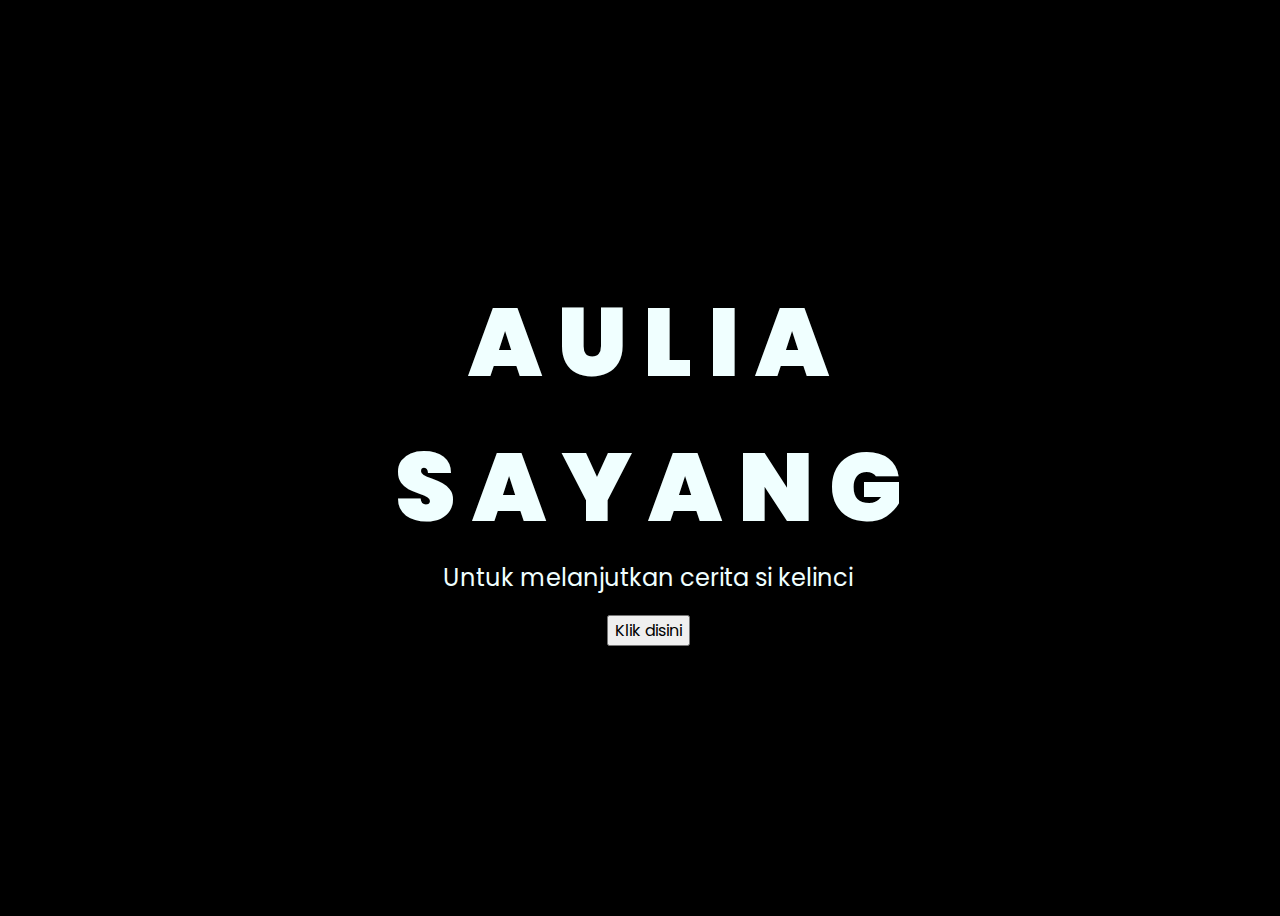
<file: index.html>
<!DOCTYPE html>
<html lang="en">
<head>
    <meta charset="UTF-8">
    <meta http-equiv="X-UA-Compatible" content="IE=edge">
    <meta name="viewport" content="width=device-width, initial-scale=1.0">
    <link rel="stylesheet" href="css/style.css">
    <link rel="icon" href="img/flowers.png" type="image/x-icon">
    <title>Untuk Kesayangan Jova</title>
</head>
<body>
    <div class="greetings">
        <span>A</span>
        <span>U</span>
        <span>L</span>
        <span>I</span>
        <span>A</span>
    </div>
    <div class="greetings">
        <span>S</span>
        <span>A</span>
        <span>Y</span>
        <span>A</span>
        <span>N</span>
        <span>G</span>
    </div>
    <div class="description">
        <span>Untuk melanjutkan cerita si kelinci</span>
    </div>
    <div class="button">
        <button>
            <a href="flower.html">Klik disini</a>
        </button>
        
    </div>
</body>
</html>
</file>
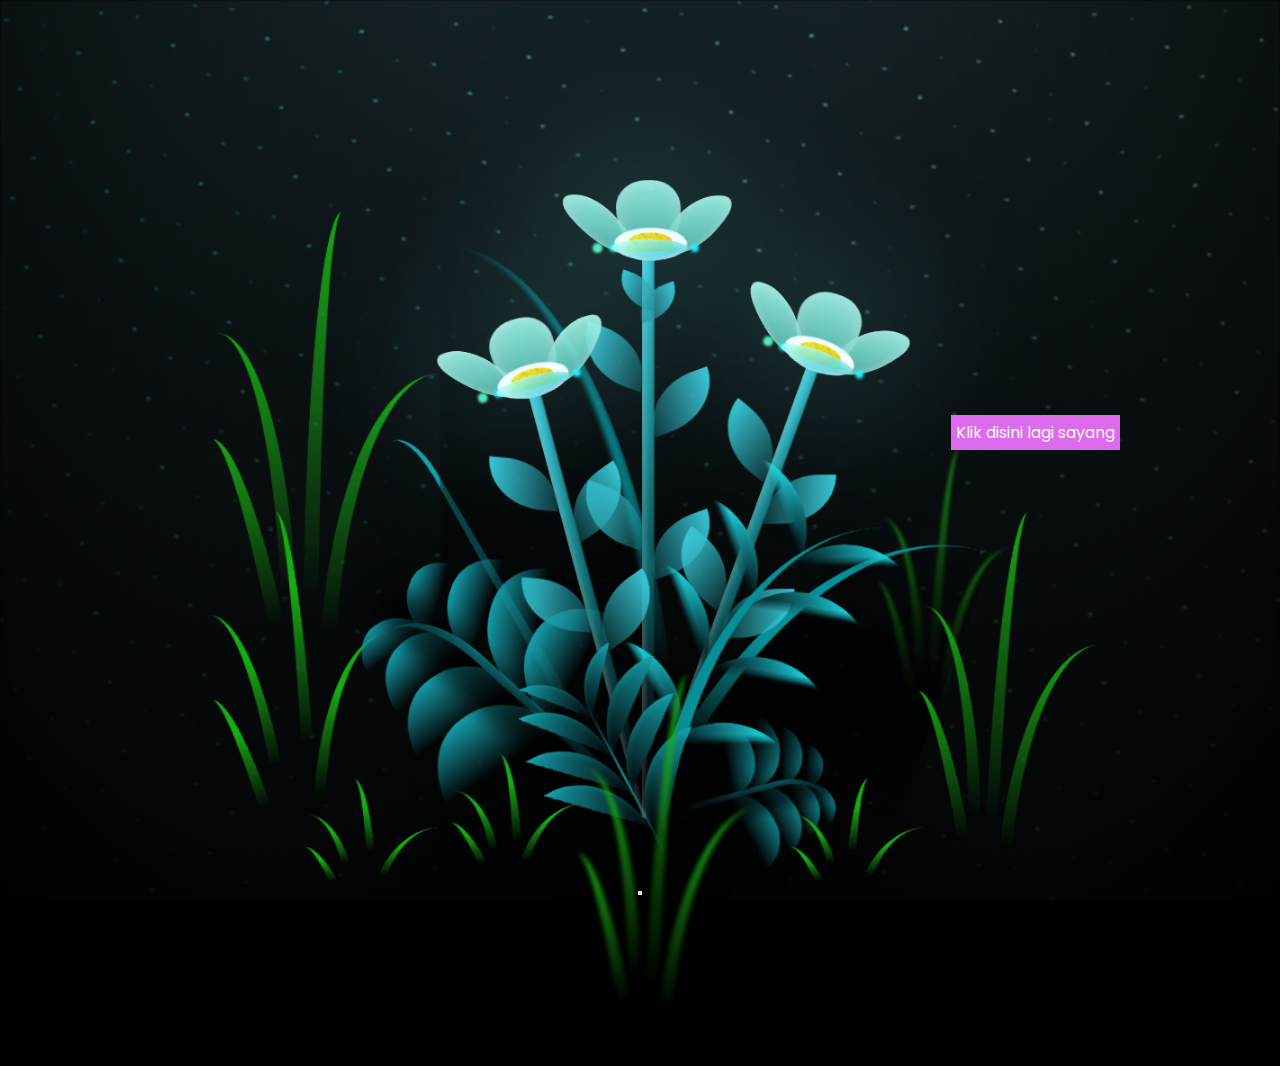
<file: flower.html>
<!DOCTYPE html>
<html lang="en">
<head>
    <meta charset="UTF-8">
    <meta http-equiv="X-UA-Compatible" content="IE=edge">
    <meta name="viewport" content="width=device-width, initial-scale=1.0">
    <link rel="stylesheet" href="css/main.css">
    <link rel="icon" href="img/flowers.png" type="image/x-icon">
    <title>Untuk Kesayangan Jova</title>
</head>
<body class="container">
  <!-- Pembuat code: https://codepen.io/mdusmanansari/pen/BamepLe -->
    <div class="button">
      <button>
          <a href="auliasayang.html">Klik disini lagi sayang</a>
      </button>
    </div>
    <div class="night"></div>
    <div class="flowers">
      <div class="flower flower--1">
        <div class="flower__leafs flower__leafs--1">
          <div class="flower__leaf flower__leaf--1"></div>
          <div class="flower__leaf flower__leaf--2"></div>
          <div class="flower__leaf flower__leaf--3"></div>
          <div class="flower__leaf flower__leaf--4"></div>
          <div class="flower__white-circle"></div>
  
          <div class="flower__light flower__light--1"></div>
          <div class="flower__light flower__light--2"></div>
          <div class="flower__light flower__light--3"></div>
          <div class="flower__light flower__light--4"></div>
          <div class="flower__light flower__light--5"></div>
          <div class="flower__light flower__light--6"></div>
          <div class="flower__light flower__light--7"></div>
          <div class="flower__light flower__light--8"></div>
  
        </div>
        <div class="flower__line">
          <div class="flower__line__leaf flower__line__leaf--1"></div>
          <div class="flower__line__leaf flower__line__leaf--2"></div>
          <div class="flower__line__leaf flower__line__leaf--3"></div>
          <div class="flower__line__leaf flower__line__leaf--4"></div>
          <div class="flower__line__leaf flower__line__leaf--5"></div>
          <div class="flower__line__leaf flower__line__leaf--6"></div>
        </div>
      </div>
  
      <div class="flower flower--2">
        <div class="flower__leafs flower__leafs--2">
          <div class="flower__leaf flower__leaf--1"></div>
          <div class="flower__leaf flower__leaf--2"></div>
          <div class="flower__leaf flower__leaf--3"></div>
          <div class="flower__leaf flower__leaf--4"></div>
          <div class="flower__white-circle"></div>
  
          <div class="flower__light flower__light--1"></div>
          <div class="flower__light flower__light--2"></div>
          <div class="flower__light flower__light--3"></div>
          <div class="flower__light flower__light--4"></div>
          <div class="flower__light flower__light--5"></div>
          <div class="flower__light flower__light--6"></div>
          <div class="flower__light flower__light--7"></div>
          <div class="flower__light flower__light--8"></div>
  
        </div>
        <div class="flower__line">
          <div class="flower__line__leaf flower__line__leaf--1"></div>
          <div class="flower__line__leaf flower__line__leaf--2"></div>
          <div class="flower__line__leaf flower__line__leaf--3"></div>
          <div class="flower__line__leaf flower__line__leaf--4"></div>
        </div>
      </div>
  
      <div class="flower flower--3">
        <div class="flower__leafs flower__leafs--3">
          <div class="flower__leaf flower__leaf--1"></div>
          <div class="flower__leaf flower__leaf--2"></div>
          <div class="flower__leaf flower__leaf--3"></div>
          <div class="flower__leaf flower__leaf--4"></div>
          <div class="flower__white-circle"></div>
  
          <div class="flower__light flower__light--1"></div>
          <div class="flower__light flower__light--2"></div>
          <div class="flower__light flower__light--3"></div>
          <div class="flower__light flower__light--4"></div>
          <div class="flower__light flower__light--5"></div>
          <div class="flower__light flower__light--6"></div>
          <div class="flower__light flower__light--7"></div>
          <div class="flower__light flower__light--8"></div>
  
        </div>
        <div class="flower__line">
          <div class="flower__line__leaf flower__line__leaf--1"></div>
          <div class="flower__line__leaf flower__line__leaf--2"></div>
          <div class="flower__line__leaf flower__line__leaf--3"></div>
          <div class="flower__line__leaf flower__line__leaf--4"></div>
        </div>
      </div>
  
      <div class="grow-ans" style="--d:1.2s">
        <div class="flower__g-long">
          <div class="flower__g-long__top"></div>
          <div class="flower__g-long__bottom"></div>
        </div>
      </div>
  
      <div class="growing-grass">
        <div class="flower__grass flower__grass--1">
          <div class="flower__grass--top"></div>
          <div class="flower__grass--bottom"></div>
          <div class="flower__grass__leaf flower__grass__leaf--1"></div>
          <div class="flower__grass__leaf flower__grass__leaf--2"></div>
          <div class="flower__grass__leaf flower__grass__leaf--3"></div>
          <div class="flower__grass__leaf flower__grass__leaf--4"></div>
          <div class="flower__grass__leaf flower__grass__leaf--5"></div>
          <div class="flower__grass__leaf flower__grass__leaf--6"></div>
          <div class="flower__grass__leaf flower__grass__leaf--7"></div>
          <div class="flower__grass__leaf flower__grass__leaf--8"></div>
          <div class="flower__grass__overlay"></div>
        </div>
      </div>
  
      <div class="growing-grass">
        <div class="flower__grass flower__grass--2">
          <div class="flower__grass--top"></div>
          <div class="flower__grass--bottom"></div>
          <div class="flower__grass__leaf flower__grass__leaf--1"></div>
          <div class="flower__grass__leaf flower__grass__leaf--2"></div>
          <div class="flower__grass__leaf flower__grass__leaf--3"></div>
          <div class="flower__grass__leaf flower__grass__leaf--4"></div>
          <div class="flower__grass__leaf flower__grass__leaf--5"></div>
          <div class="flower__grass__leaf flower__grass__leaf--6"></div>
          <div class="flower__grass__leaf flower__grass__leaf--7"></div>
          <div class="flower__grass__leaf flower__grass__leaf--8"></div>
          <div class="flower__grass__overlay"></div>
        </div>
      </div>
  
      <div class="grow-ans" style="--d:2.4s">
        <div class="flower__g-right flower__g-right--1">
          <div class="leaf"></div>
        </div>
      </div>
  
      <div class="grow-ans" style="--d:2.8s">
        <div class="flower__g-right flower__g-right--2">
          <div class="leaf"></div>
        </div>
      </div>
  
      <div class="grow-ans" style="--d:2.8s">
        <div class="flower__g-front">
          <div class="flower__g-front__leaf-wrapper flower__g-front__leaf-wrapper--1">
            <div class="flower__g-front__leaf"></div>
          </div>
          <div class="flower__g-front__leaf-wrapper flower__g-front__leaf-wrapper--2">
            <div class="flower__g-front__leaf"></div>
          </div>
          <div class="flower__g-front__leaf-wrapper flower__g-front__leaf-wrapper--3">
            <div class="flower__g-front__leaf"></div>
          </div>
          <div class="flower__g-front__leaf-wrapper flower__g-front__leaf-wrapper--4">
            <div class="flower__g-front__leaf"></div>
          </div>
          <div class="flower__g-front__leaf-wrapper flower__g-front__leaf-wrapper--5">
            <div class="flower__g-front__leaf"></div>
          </div>
          <div class="flower__g-front__leaf-wrapper flower__g-front__leaf-wrapper--6">
            <div class="flower__g-front__leaf"></div>
          </div>
          <div class="flower__g-front__leaf-wrapper flower__g-front__leaf-wrapper--7">
            <div class="flower__g-front__leaf"></div>
          </div>
          <div class="flower__g-front__leaf-wrapper flower__g-front__leaf-wrapper--8">
            <div class="flower__g-front__leaf"></div>
          </div>
          <div class="flower__g-front__line"></div>
        </div>
      </div>
  
      <div class="grow-ans" style="--d:3.2s">
        <div class="flower__g-fr">
          <div class="leaf"></div>
          <div class="flower__g-fr__leaf flower__g-fr__leaf--1"></div>
          <div class="flower__g-fr__leaf flower__g-fr__leaf--2"></div>
          <div class="flower__g-fr__leaf flower__g-fr__leaf--3"></div>
          <div class="flower__g-fr__leaf flower__g-fr__leaf--4"></div>
          <div class="flower__g-fr__leaf flower__g-fr__leaf--5"></div>
          <div class="flower__g-fr__leaf flower__g-fr__leaf--6"></div>
          <div class="flower__g-fr__leaf flower__g-fr__leaf--7"></div>
          <div class="flower__g-fr__leaf flower__g-fr__leaf--8"></div>
        </div>
      </div>
  
      <div class="long-g long-g--0">
        <div class="grow-ans" style="--d:3s">
          <div class="leaf leaf--0"></div>
        </div>
        <div class="grow-ans" style="--d:2.2s">
          <div class="leaf leaf--1"></div>
        </div>
        <div class="grow-ans" style="--d:3.4s">
          <div class="leaf leaf--2"></div>
        </div>
        <div class="grow-ans" style="--d:3.6s">
          <div class="leaf leaf--3"></div>
        </div>
      </div>
  
      <div class="long-g long-g--1">
        <div class="grow-ans" style="--d:3.6s">
          <div class="leaf leaf--0"></div>
        </div>
        <div class="grow-ans" style="--d:3.8s">
          <div class="leaf leaf--1"></div>
        </div>
        <div class="grow-ans" style="--d:4s">
          <div class="leaf leaf--2"></div>
        </div>
        <div class="grow-ans" style="--d:4.2s">
          <div class="leaf leaf--3"></div>
        </div>
      </div>
  
      <div class="long-g long-g--2">
        <div class="grow-ans" style="--d:4s">
          <div class="leaf leaf--0"></div>
        </div>
        <div class="grow-ans" style="--d:4.2s">
          <div class="leaf leaf--1"></div>
        </div>
        <div class="grow-ans" style="--d:4.4s">
          <div class="leaf leaf--2"></div>
        </div>
        <div class="grow-ans" style="--d:4.6s">
          <div class="leaf leaf--3"></div>
        </div>
      </div>
  
      <div class="long-g long-g--3">
        <div class="grow-ans" style="--d:4s">
          <div class="leaf leaf--0"></div>
        </div>
        <div class="grow-ans" style="--d:4.2s">
          <div class="leaf leaf--1"></div>
        </div>
        <div class="grow-ans" style="--d:3s">
          <div class="leaf leaf--2"></div>
        </div>
        <div class="grow-ans" style="--d:3.6s">
          <div class="leaf leaf--3"></div>
        </div>
      </div>
  
      <div class="long-g long-g--4">
        <div class="grow-ans" style="--d:4s">
          <div class="leaf leaf--0"></div>
        </div>
        <div class="grow-ans" style="--d:4.2s">
          <div class="leaf leaf--1"></div>
        </div>
        <div class="grow-ans" style="--d:3s">
          <div class="leaf leaf--2"></div>
        </div>
        <div class="grow-ans" style="--d:3.6s">
          <div class="leaf leaf--3"></div>
        </div>
      </div>
  
      <div class="long-g long-g--5">
        <div class="grow-ans" style="--d:4s">
          <div class="leaf leaf--0"></div>
        </div>
        <div class="grow-ans" style="--d:4.2s">
          <div class="leaf leaf--1"></div>
        </div>
        <div class="grow-ans" style="--d:3s">
          <div class="leaf leaf--2"></div>
        </div>
        <div class="grow-ans" style="--d:3.6s">
          <div class="leaf leaf--3"></div>
        </div>
      </div>
  
      <div class="long-g long-g--6">
        <div class="grow-ans" style="--d:4.2s">
          <div class="leaf leaf--0"></div>
        </div>
        <div class="grow-ans" style="--d:4.4s">
          <div class="leaf leaf--1"></div>
        </div>
        <div class="grow-ans" style="--d:4.6s">
          <div class="leaf leaf--2"></div>
        </div>
        <div class="grow-ans" style="--d:4.8s">
          <div class="leaf leaf--3"></div>
        </div>
      </div>
  
      <div class="long-g long-g--7">
        <div class="grow-ans" style="--d:3s">
          <div class="leaf leaf--0"></div>
        </div>
        <div class="grow-ans" style="--d:3.2s">
          <div class="leaf leaf--1"></div>
        </div>
        <div class="grow-ans" style="--d:3.5s">
          <div class="leaf leaf--2"></div>
        </div>
        <div class="grow-ans" style="--d:3.6s">
          <div class="leaf leaf--3"></div>
        </div>
      </div>
    </div>
    <script src="main.js"></script>
  </body>
</html>
</file>
<file: css/style.css>
@import url('https://fonts.googleapis.com/css2?family=Poppins:ital,wght@0,500;1,900&display=swap');
*{
    font-family: 'Poppins',cursive;
}
body{
    color: azure;
    width: 100%;
    height: 100vh;
    display: flex;
    flex-direction: column;
    align-items: center;
    justify-content: center;
    background-color: black;
}
.greetings{
    font-size: 6rem;
    font-weight: 900;
}
.greetings > span{
    animation: glow 2.5s ease-in-out infinite;
}
@keyframes glow{
    0%, 100%{
        color: #fff;
        text-shadow: 0 0 12px #F669C2, 0 0 50px #F669C2, 0 0 100px #F669C2;
    }
    10%, 90%{
        color: #111;
        text-shadow: none;
    }
}
.greetings > span:nth-child(2){
    animation-delay: .2s ;
}
.greetings > span:nth-child(3){
    animation-delay: .4s ;
}
.greetings > span:nth-child(4){
    animation-delay: .6s;
}
.greetings > span:nth-child(5){
    animation-delay: .8s;
}

.description{
    font-size: 1.5rem;
    margin-bottom: 20px;
}

.button a{
    text-decoration: none;
    font-size: 1rem;
    color: #000000;
}

@media screen and (max-width:574px){
    .greetings{
        display: block;
        font-size: 3rem;
        font-weight: 500;
        text-align: center;
    }
    .description{
        font-size: 1rem;
    }
    
    .button a{
        font-size: .5rem;
    }
}
</file>
<file: css/main.css>
@import url('https://fonts.googleapis.com/css2?family=Poppins:ital,wght@0,500;1,900&display=swap');
*{
    font-family: 'Poppins',cursive;
}
*,
*::after,
*::before {
  padding: 0%;
  margin: 0%;
  box-sizing: border-box;
}

:root {
  --dark-color: #000;
}

body {
  display: flex;
  align-items: flex-end;
  justify-content: center;
  min-height: 100vh;
  background-color: var(--dark-color);
  overflow: hidden;
  perspective: 1000px;
}

.button a{
  position: fixed;
  background: none;
  bottom: 450px;
  right: 160px;
  background-color: #dd6cec;
  padding: 5px 5px;
  border: none;
  text-decoration: none;
  font-size: 1rem;
  color: #ffffff;
  z-index:1;
}

@media screen and (max-width:574px){
  .button a{
      font-size: .5rem;
  }
}

.night {
  position: fixed;
  left: 50%;
  top: 0;
  transform: translateX(-50%);
  width: 100%;
  height: 100%;
  z-index:-1;
  filter: blur(0.1vmin);
  background-image: radial-gradient(ellipse at top, transparent 20%, var(--dark-color)), radial-gradient(ellipse at bottom, var(--dark-color), rgba(145, 233, 255, 0.2)), repeating-linear-gradient(220deg, rgb(0, 0, 0) 0px, rgb(0, 0, 0) 19px, transparent 19px, transparent 22px), repeating-linear-gradient(189deg, rgb(0, 0, 0) 0px, rgb(0, 0, 0) 19px, transparent 19px, transparent 22px), repeating-linear-gradient(148deg, rgb(0, 0, 0) 0px, rgb(0, 0, 0) 19px, transparent 19px, transparent 22px), linear-gradient(90deg, rgb(0, 255, 250), rgb(240, 240, 240));
}

.flowers {
  position: relative;
  transform: scale(0.9);
}

.flower {
  position: absolute;
  bottom: 10vmin;
  transform-origin: bottom center;
  z-index: 10;
  --fl-speed: 0.8s;
}
.flower--1 {
  -webkit-animation: moving-flower-1 4s linear infinite;
          animation: moving-flower-1 4s linear infinite;
}
.flower--1 .flower__line {
  height: 70vmin;
  -webkit-animation-delay: 0.3s;
          animation-delay: 0.3s;
}
.flower--1 .flower__line__leaf--1 {
  -webkit-animation: blooming-leaf-right var(--fl-speed) 1.6s backwards;
          animation: blooming-leaf-right var(--fl-speed) 1.6s backwards;
}
.flower--1 .flower__line__leaf--2 {
  -webkit-animation: blooming-leaf-right var(--fl-speed) 1.4s backwards;
          animation: blooming-leaf-right var(--fl-speed) 1.4s backwards;
}
.flower--1 .flower__line__leaf--3 {
  -webkit-animation: blooming-leaf-left var(--fl-speed) 1.2s backwards;
          animation: blooming-leaf-left var(--fl-speed) 1.2s backwards;
}
.flower--1 .flower__line__leaf--4 {
  -webkit-animation: blooming-leaf-left var(--fl-speed) 1s backwards;
          animation: blooming-leaf-left var(--fl-speed) 1s backwards;
}
.flower--1 .flower__line__leaf--5 {
  -webkit-animation: blooming-leaf-right var(--fl-speed) 1.8s backwards;
          animation: blooming-leaf-right var(--fl-speed) 1.8s backwards;
}
.flower--1 .flower__line__leaf--6 {
  -webkit-animation: blooming-leaf-left var(--fl-speed) 2s backwards;
          animation: blooming-leaf-left var(--fl-speed) 2s backwards;
}
.flower--2 {
  left: 50%;
  transform: rotate(20deg);
  -webkit-animation: moving-flower-2 4s linear infinite;
          animation: moving-flower-2 4s linear infinite;
}
.flower--2 .flower__line {
  height: 60vmin;
  -webkit-animation-delay: 0.6s;
          animation-delay: 0.6s;
}
.flower--2 .flower__line__leaf--1 {
  -webkit-animation: blooming-leaf-right var(--fl-speed) 1.9s backwards;
          animation: blooming-leaf-right var(--fl-speed) 1.9s backwards;
}
.flower--2 .flower__line__leaf--2 {
  -webkit-animation: blooming-leaf-right var(--fl-speed) 1.7s backwards;
          animation: blooming-leaf-right var(--fl-speed) 1.7s backwards;
}
.flower--2 .flower__line__leaf--3 {
  -webkit-animation: blooming-leaf-left var(--fl-speed) 1.5s backwards;
          animation: blooming-leaf-left var(--fl-speed) 1.5s backwards;
}
.flower--2 .flower__line__leaf--4 {
  -webkit-animation: blooming-leaf-left var(--fl-speed) 1.3s backwards;
          animation: blooming-leaf-left var(--fl-speed) 1.3s backwards;
}
.flower--3 {
  left: 50%;
  transform: rotate(-15deg);
  -webkit-animation: moving-flower-3 4s linear infinite;
          animation: moving-flower-3 4s linear infinite;
}
.flower--3 .flower__line {
  -webkit-animation-delay: 0.9s;
          animation-delay: 0.9s;
}
.flower--3 .flower__line__leaf--1 {
  -webkit-animation: blooming-leaf-right var(--fl-speed) 2.5s backwards;
          animation: blooming-leaf-right var(--fl-speed) 2.5s backwards;
}
.flower--3 .flower__line__leaf--2 {
  -webkit-animation: blooming-leaf-right var(--fl-speed) 2.3s backwards;
          animation: blooming-leaf-right var(--fl-speed) 2.3s backwards;
}
.flower--3 .flower__line__leaf--3 {
  -webkit-animation: blooming-leaf-left var(--fl-speed) 2.1s backwards;
          animation: blooming-leaf-left var(--fl-speed) 2.1s backwards;
}
.flower--3 .flower__line__leaf--4 {
  -webkit-animation: blooming-leaf-left var(--fl-speed) 1.9s backwards;
          animation: blooming-leaf-left var(--fl-speed) 1.9s backwards;
}
.flower__leafs {
  position: relative;
  -webkit-animation: blooming-flower 2s backwards;
          animation: blooming-flower 2s backwards;
}
.flower__leafs--1 {
  -webkit-animation-delay: 1.1s;
          animation-delay: 1.1s;
}
.flower__leafs--2 {
  -webkit-animation-delay: 1.4s;
          animation-delay: 1.4s;
}
.flower__leafs--3 {
  -webkit-animation-delay: 1.7s;
          animation-delay: 1.7s;
}
.flower__leafs::after {
  content: "";
  position: absolute;
  left: 0;
  top: 0;
  transform: translate(-50%, -100%);
  width: 8vmin;
  height: 8vmin;
  background-color: #6bf0ff;
  filter: blur(10vmin);
}
.flower__leaf {
  position: absolute;
  bottom: 0;
  left: 50%;
  width: 8vmin;
  height: 11vmin;
  border-radius: 51% 49% 47% 53%/44% 45% 55% 69%;
  background-color: #a7ffee;
  background-image: linear-gradient(to top, #54b8aa, #a7ffee);
  transform-origin: bottom center;
  opacity: 0.9;
  box-shadow: inset 0 0 2vmin rgba(255, 255, 255, 0.5);
}
.flower__leaf--1 {
  transform: translate(-10%, 1%) rotateY(40deg) rotateX(-50deg);
}
.flower__leaf--2 {
  transform: translate(-50%, -4%) rotateX(40deg);
}
.flower__leaf--3 {
  transform: translate(-90%, 0%) rotateY(45deg) rotateX(50deg);
}
.flower__leaf--4 {
  width: 8vmin;
  height: 8vmin;
  transform-origin: bottom left;
  border-radius: 4vmin 10vmin 4vmin 4vmin;
  transform: translate(0%, 18%) rotateX(70deg) rotate(-43deg);
  background-image: linear-gradient(to top, #39c6d6, #a7ffee);
  z-index: 1;
  opacity: 0.8;
}
.flower__white-circle {
  position: absolute;
  left: -3.5vmin;
  top: -3vmin;
  width: 9vmin;
  height: 4vmin;
  border-radius: 50%;
  background-color: #fff;
}
.flower__white-circle::after {
  content: "";
  position: absolute;
  left: 50%;
  top: 45%;
  transform: translate(-50%, -50%);
  width: 60%;
  height: 60%;
  border-radius: inherit;
  background-image: repeating-linear-gradient(135deg, rgba(0, 0, 0, 0.03) 0px, rgba(0, 0, 0, 0.03) 1px, transparent 1px, transparent 12px), repeating-linear-gradient(45deg, rgba(0, 0, 0, 0.03) 0px, rgba(0, 0, 0, 0.03) 1px, transparent 1px, transparent 12px), repeating-linear-gradient(67.5deg, rgba(0, 0, 0, 0.03) 0px, rgba(0, 0, 0, 0.03) 1px, transparent 1px, transparent 12px), repeating-linear-gradient(135deg, rgba(0, 0, 0, 0.03) 0px, rgba(0, 0, 0, 0.03) 1px, transparent 1px, transparent 12px), repeating-linear-gradient(45deg, rgba(0, 0, 0, 0.03) 0px, rgba(0, 0, 0, 0.03) 1px, transparent 1px, transparent 12px), repeating-linear-gradient(112.5deg, rgba(0, 0, 0, 0.03) 0px, rgba(0, 0, 0, 0.03) 1px, transparent 1px, transparent 12px), repeating-linear-gradient(112.5deg, rgba(0, 0, 0, 0.03) 0px, rgba(0, 0, 0, 0.03) 1px, transparent 1px, transparent 12px), repeating-linear-gradient(45deg, rgba(0, 0, 0, 0.03) 0px, rgba(0, 0, 0, 0.03) 1px, transparent 1px, transparent 12px), repeating-linear-gradient(22.5deg, rgba(0, 0, 0, 0.03) 0px, rgba(0, 0, 0, 0.03) 1px, transparent 1px, transparent 12px), repeating-linear-gradient(45deg, rgba(0, 0, 0, 0.03) 0px, rgba(0, 0, 0, 0.03) 1px, transparent 1px, transparent 12px), repeating-linear-gradient(22.5deg, rgba(0, 0, 0, 0.03) 0px, rgba(0, 0, 0, 0.03) 1px, transparent 1px, transparent 12px), repeating-linear-gradient(135deg, rgba(0, 0, 0, 0.03) 0px, rgba(0, 0, 0, 0.03) 1px, transparent 1px, transparent 12px), repeating-linear-gradient(157.5deg, rgba(0, 0, 0, 0.03) 0px, rgba(0, 0, 0, 0.03) 1px, transparent 1px, transparent 12px), repeating-linear-gradient(67.5deg, rgba(0, 0, 0, 0.03) 0px, rgba(0, 0, 0, 0.03) 1px, transparent 1px, transparent 12px), repeating-linear-gradient(67.5deg, rgba(0, 0, 0, 0.03) 0px, rgba(0, 0, 0, 0.03) 1px, transparent 1px, transparent 12px), linear-gradient(90deg, rgb(255, 235, 18), rgb(255, 206, 0));
}
.flower__line {
  height: 55vmin;
  width: 1.5vmin;
  background-image: linear-gradient(to left, rgba(0, 0, 0, 0.2), transparent, rgba(255, 255, 255, 0.2)), linear-gradient(to top, transparent 10%, #14757a, #39c6d6);
  box-shadow: inset 0 0 2px rgba(0, 0, 0, 0.5);
  -webkit-animation: grow-flower-tree 4s backwards;
          animation: grow-flower-tree 4s backwards;
}
.flower__line__leaf {
  --w: 7vmin;
  --h: calc(var(--w) + 2vmin);
  position: absolute;
  top: 20%;
  left: 90%;
  width: var(--w);
  height: var(--h);
  border-top-right-radius: var(--h);
  border-bottom-left-radius: var(--h);
  background-image: linear-gradient(to top, rgba(20, 117, 122, 0.4), #39c6d6);
}
.flower__line__leaf--1 {
  transform: rotate(70deg) rotateY(30deg);
}
.flower__line__leaf--2 {
  top: 45%;
  transform: rotate(70deg) rotateY(30deg);
}
.flower__line__leaf--3, .flower__line__leaf--4, .flower__line__leaf--6 {
  border-top-right-radius: 0;
  border-bottom-left-radius: 0;
  border-top-left-radius: var(--h);
  border-bottom-right-radius: var(--h);
  left: -460%;
  top: 12%;
  transform: rotate(-70deg) rotateY(30deg);
}
.flower__line__leaf--4 {
  top: 40%;
}
.flower__line__leaf--5 {
  top: 0;
  transform-origin: left;
  transform: rotate(70deg) rotateY(30deg) scale(0.6);
}
.flower__line__leaf--6 {
  top: -2%;
  left: -450%;
  transform-origin: right;
  transform: rotate(-70deg) rotateY(30deg) scale(0.6);
}
.flower__light {
  position: absolute;
  bottom: 0vmin;
  width: 1vmin;
  height: 1vmin;
  background-color: rgb(255, 251, 0);
  border-radius: 50%;
  filter: blur(0.2vmin);
  -webkit-animation: light-ans 4s linear infinite backwards;
          animation: light-ans 4s linear infinite backwards;
}
.flower__light:nth-child(odd) {
  background-color: #23f0ff;
}
.flower__light--1 {
  left: -2vmin;
  -webkit-animation-delay: 1s;
          animation-delay: 1s;
}
.flower__light--2 {
  left: 3vmin;
  -webkit-animation-delay: 0.5s;
          animation-delay: 0.5s;
}
.flower__light--3 {
  left: -6vmin;
  -webkit-animation-delay: 0.3s;
          animation-delay: 0.3s;
}
.flower__light--4 {
  left: 6vmin;
  -webkit-animation-delay: 0.9s;
          animation-delay: 0.9s;
}
.flower__light--5 {
  left: -1vmin;
  -webkit-animation-delay: 1.5s;
          animation-delay: 1.5s;
}
.flower__light--6 {
  left: -4vmin;
  -webkit-animation-delay: 3s;
          animation-delay: 3s;
}
.flower__light--7 {
  left: 3vmin;
  -webkit-animation-delay: 2s;
          animation-delay: 2s;
}
.flower__light--8 {
  left: -6vmin;
  -webkit-animation-delay: 3.5s;
          animation-delay: 3.5s;
}
.flower__grass {
  --c: #159faa;
  --line-w: 1.5vmin;
  position: absolute;
  bottom: 12vmin;
  left: -7vmin;
  display: flex;
  flex-direction: column;
  align-items: flex-end;
  z-index: 20;
  transform-origin: bottom center;
  transform: rotate(-48deg) rotateY(40deg);
}
.flower__grass--1 {
  -webkit-animation: moving-grass 2s linear infinite;
          animation: moving-grass 2s linear infinite;
}
.flower__grass--2 {
  left: 2vmin;
  bottom: 10vmin;
  transform: scale(0.5) rotate(75deg) rotateX(10deg) rotateY(-200deg);
  opacity: 0.8;
  z-index: 0;
  -webkit-animation: moving-grass--2 1.5s linear infinite;
          animation: moving-grass--2 1.5s linear infinite;
}
.flower__grass--top {
  width: 7vmin;
  height: 10vmin;
  border-top-right-radius: 100%;
  border-right: var(--line-w) solid var(--c);
  transform-origin: bottom center;
  transform: rotate(-2deg);
}
.flower__grass--bottom {
  margin-top: -2px;
  width: var(--line-w);
  height: 25vmin;
  background-image: linear-gradient(to top, transparent, var(--c));
}
.flower__grass__leaf {
  --size: 10vmin;
  position: absolute;
  width: calc(var(--size) * 2.1);
  height: var(--size);
  border-top-left-radius: var(--size);
  border-top-right-radius: var(--size);
  background-image: linear-gradient(to top, transparent, transparent 30%, var(--c));
  z-index: 100;
}
.flower__grass__leaf--1 {
  top: -6%;
  left: 30%;
  --size: 6vmin;
  transform: rotate(-20deg);
  -webkit-animation: growing-grass-ans--1 2s 2.6s backwards;
          animation: growing-grass-ans--1 2s 2.6s backwards;
}
@-webkit-keyframes growing-grass-ans--1 {
  0% {
    transform-origin: bottom left;
    transform: rotate(-20deg) scale(0);
  }
}
@keyframes growing-grass-ans--1 {
  0% {
    transform-origin: bottom left;
    transform: rotate(-20deg) scale(0);
  }
}
.flower__grass__leaf--2 {
  top: -5%;
  left: -110%;
  --size: 6vmin;
  transform: rotate(10deg);
  -webkit-animation: growing-grass-ans--2 2s 2.4s linear backwards;
          animation: growing-grass-ans--2 2s 2.4s linear backwards;
}
@-webkit-keyframes growing-grass-ans--2 {
  0% {
    transform-origin: bottom right;
    transform: rotate(10deg) scale(0);
  }
}
@keyframes growing-grass-ans--2 {
  0% {
    transform-origin: bottom right;
    transform: rotate(10deg) scale(0);
  }
}
.flower__grass__leaf--3 {
  top: 5%;
  left: 60%;
  --size: 8vmin;
  transform: rotate(-18deg) rotateX(-20deg);
  -webkit-animation: growing-grass-ans--3 2s 2.2s linear backwards;
          animation: growing-grass-ans--3 2s 2.2s linear backwards;
}
@-webkit-keyframes growing-grass-ans--3 {
  0% {
    transform-origin: bottom left;
    transform: rotate(-18deg) rotateX(-20deg) scale(0);
  }
}
@keyframes growing-grass-ans--3 {
  0% {
    transform-origin: bottom left;
    transform: rotate(-18deg) rotateX(-20deg) scale(0);
  }
}
.flower__grass__leaf--4 {
  top: 6%;
  left: -135%;
  --size: 8vmin;
  transform: rotate(2deg);
  -webkit-animation: growing-grass-ans--4 2s 2s linear backwards;
          animation: growing-grass-ans--4 2s 2s linear backwards;
}
@-webkit-keyframes growing-grass-ans--4 {
  0% {
    transform-origin: bottom right;
    transform: rotate(2deg) scale(0);
  }
}
@keyframes growing-grass-ans--4 {
  0% {
    transform-origin: bottom right;
    transform: rotate(2deg) scale(0);
  }
}
.flower__grass__leaf--5 {
  top: 20%;
  left: 60%;
  --size: 10vmin;
  transform: rotate(-24deg) rotateX(-20deg);
  -webkit-animation: growing-grass-ans--5 2s 1.8s linear backwards;
          animation: growing-grass-ans--5 2s 1.8s linear backwards;
}
@-webkit-keyframes growing-grass-ans--5 {
  0% {
    transform-origin: bottom left;
    transform: rotate(-24deg) rotateX(-20deg) scale(0);
  }
}
@keyframes growing-grass-ans--5 {
  0% {
    transform-origin: bottom left;
    transform: rotate(-24deg) rotateX(-20deg) scale(0);
  }
}
.flower__grass__leaf--6 {
  top: 22%;
  left: -180%;
  --size: 10vmin;
  transform: rotate(10deg);
  -webkit-animation: growing-grass-ans--6 2s 1.6s linear backwards;
          animation: growing-grass-ans--6 2s 1.6s linear backwards;
}
@-webkit-keyframes growing-grass-ans--6 {
  0% {
    transform-origin: bottom right;
    transform: rotate(10deg) scale(0);
  }
}
@keyframes growing-grass-ans--6 {
  0% {
    transform-origin: bottom right;
    transform: rotate(10deg) scale(0);
  }
}
.flower__grass__leaf--7 {
  top: 39%;
  left: 70%;
  --size: 10vmin;
  transform: rotate(-10deg);
  -webkit-animation: growing-grass-ans--7 2s 1.4s linear backwards;
          animation: growing-grass-ans--7 2s 1.4s linear backwards;
}
@-webkit-keyframes growing-grass-ans--7 {
  0% {
    transform-origin: bottom left;
    transform: rotate(-10deg) scale(0);
  }
}
@keyframes growing-grass-ans--7 {
  0% {
    transform-origin: bottom left;
    transform: rotate(-10deg) scale(0);
  }
}
.flower__grass__leaf--8 {
  top: 40%;
  left: -215%;
  --size: 11vmin;
  transform: rotate(10deg);
  -webkit-animation: growing-grass-ans--8 2s 1.2s linear backwards;
          animation: growing-grass-ans--8 2s 1.2s linear backwards;
}
@-webkit-keyframes growing-grass-ans--8 {
  0% {
    transform-origin: bottom right;
    transform: rotate(10deg) scale(0);
  }
}
@keyframes growing-grass-ans--8 {
  0% {
    transform-origin: bottom right;
    transform: rotate(10deg) scale(0);
  }
}
.flower__grass__overlay {
  position: absolute;
  top: -10%;
  right: 0%;
  width: 100%;
  height: 100%;
  background-color: rgba(0, 0, 0, 0.6);
  filter: blur(1.5vmin);
  z-index: 100;
}
.flower__g-long {
  --w: 2vmin;
  --h: 6vmin;
  --c: #159faa;
  position: absolute;
  bottom: 10vmin;
  left: -3vmin;
  transform-origin: bottom center;
  transform: rotate(-30deg) rotateY(-20deg);
  display: flex;
  flex-direction: column;
  align-items: flex-end;
  -webkit-animation: flower-g-long-ans 3s linear infinite;
          animation: flower-g-long-ans 3s linear infinite;
}
@-webkit-keyframes flower-g-long-ans {
  0%, 100% {
    transform: rotate(-30deg) rotateY(-20deg);
  }
  50% {
    transform: rotate(-32deg) rotateY(-20deg);
  }
}
@keyframes flower-g-long-ans {
  0%, 100% {
    transform: rotate(-30deg) rotateY(-20deg);
  }
  50% {
    transform: rotate(-32deg) rotateY(-20deg);
  }
}
.flower__g-long__top {
  top: calc(var(--h) * -1);
  width: calc(var(--w) + 1vmin);
  height: var(--h);
  border-top-right-radius: 100%;
  border-right: 0.7vmin solid var(--c);
  transform: translate(-0.7vmin, 1vmin);
}
.flower__g-long__bottom {
  width: var(--w);
  height: 50vmin;
  transform-origin: bottom center;
  background-image: linear-gradient(to top, transparent 30%, var(--c));
  box-shadow: inset 0 0 2px rgba(0, 0, 0, 0.5);
  -webkit-clip-path: polygon(35% 0, 65% 1%, 100% 100%, 0% 100%);
          clip-path: polygon(35% 0, 65% 1%, 100% 100%, 0% 100%);
}
.flower__g-right {
  position: absolute;
  bottom: 6vmin;
  left: -2vmin;
  transform-origin: bottom left;
  transform: rotate(20deg);
}
.flower__g-right .leaf {
  width: 30vmin;
  height: 50vmin;
  border-top-left-radius: 100%;
  border-left: 2vmin solid #079097;
  background-image: linear-gradient(to bottom, transparent, var(--dark-color) 60%);
  -webkit-mask-image: linear-gradient(to top, transparent 30%, #079097 60%);
}
.flower__g-right--1 {
  -webkit-animation: flower-g-right-ans 2.5s linear infinite;
          animation: flower-g-right-ans 2.5s linear infinite;
}
.flower__g-right--2 {
  left: 5vmin;
  transform: rotateY(-180deg);
  -webkit-animation: flower-g-right-ans--2 3s linear infinite;
          animation: flower-g-right-ans--2 3s linear infinite;
}
.flower__g-right--2 .leaf {
  height: 75vmin;
  filter: blur(0.3vmin);
  opacity: 0.8;
}
@-webkit-keyframes flower-g-right-ans {
  0%, 100% {
    transform: rotate(20deg);
  }
  50% {
    transform: rotate(24deg) rotateX(-20deg);
  }
}
@keyframes flower-g-right-ans {
  0%, 100% {
    transform: rotate(20deg);
  }
  50% {
    transform: rotate(24deg) rotateX(-20deg);
  }
}
@-webkit-keyframes flower-g-right-ans--2 {
  0%, 100% {
    transform: rotateY(-180deg) rotate(0deg) rotateX(-20deg);
  }
  50% {
    transform: rotateY(-180deg) rotate(6deg) rotateX(-20deg);
  }
}
@keyframes flower-g-right-ans--2 {
  0%, 100% {
    transform: rotateY(-180deg) rotate(0deg) rotateX(-20deg);
  }
  50% {
    transform: rotateY(-180deg) rotate(6deg) rotateX(-20deg);
  }
}
.flower__g-front {
  position: absolute;
  bottom: 6vmin;
  left: 2.5vmin;
  z-index: 100;
  transform-origin: bottom center;
  transform: rotate(-28deg) rotateY(30deg) scale(1.04);
  -webkit-animation: flower__g-front-ans 2s linear infinite;
          animation: flower__g-front-ans 2s linear infinite;
}
@-webkit-keyframes flower__g-front-ans {
  0%, 100% {
    transform: rotate(-28deg) rotateY(30deg) scale(1.04);
  }
  50% {
    transform: rotate(-35deg) rotateY(40deg) scale(1.04);
  }
}
@keyframes flower__g-front-ans {
  0%, 100% {
    transform: rotate(-28deg) rotateY(30deg) scale(1.04);
  }
  50% {
    transform: rotate(-35deg) rotateY(40deg) scale(1.04);
  }
}
.flower__g-front__line {
  width: 0.3vmin;
  height: 20vmin;
  background-image: linear-gradient(to top, transparent, #079097, transparent 100%);
  position: relative;
}
.flower__g-front__leaf-wrapper {
  position: absolute;
  top: 0;
  left: 0;
  transform-origin: bottom left;
  transform: rotate(10deg);
}
.flower__g-front__leaf-wrapper:nth-child(even) {
  left: 0vmin;
  transform: rotateY(-180deg) rotate(5deg);
  -webkit-animation: flower__g-front__leaf-left-ans 1s ease-in backwards;
          animation: flower__g-front__leaf-left-ans 1s ease-in backwards;
}
.flower__g-front__leaf-wrapper:nth-child(odd) {
  -webkit-animation: flower__g-front__leaf-ans 1s ease-in backwards;
          animation: flower__g-front__leaf-ans 1s ease-in backwards;
}
.flower__g-front__leaf-wrapper--1 {
  top: -8vmin;
  transform: scale(0.7);
  -webkit-animation: flower__g-front__leaf-ans 1s 5.5s ease-in backwards !important;
          animation: flower__g-front__leaf-ans 1s 5.5s ease-in backwards !important;
}
.flower__g-front__leaf-wrapper--2 {
  top: -8vmin;
  transform: rotateY(-180deg) scale(0.7) !important;
  -webkit-animation: flower__g-front__leaf-left-ans-2 1s 4.6s ease-in backwards !important;
          animation: flower__g-front__leaf-left-ans-2 1s 4.6s ease-in backwards !important;
}
.flower__g-front__leaf-wrapper--3 {
  top: -3vmin;
  -webkit-animation: flower__g-front__leaf-ans 1s 4.6s ease-in backwards;
          animation: flower__g-front__leaf-ans 1s 4.6s ease-in backwards;
}
.flower__g-front__leaf-wrapper--4 {
  top: -3vmin;
  transform: rotateY(-180deg) scale(0.9) !important;
  -webkit-animation: flower__g-front__leaf-left-ans-2 1s 4.6s ease-in backwards !important;
          animation: flower__g-front__leaf-left-ans-2 1s 4.6s ease-in backwards !important;
}
@-webkit-keyframes flower__g-front__leaf-left-ans-2 {
  0% {
    transform: rotateY(-180deg) scale(0);
  }
}
@keyframes flower__g-front__leaf-left-ans-2 {
  0% {
    transform: rotateY(-180deg) scale(0);
  }
}
.flower__g-front__leaf-wrapper--5, .flower__g-front__leaf-wrapper--6 {
  top: 2vmin;
}
.flower__g-front__leaf-wrapper--7, .flower__g-front__leaf-wrapper--8 {
  top: 6.5vmin;
}
.flower__g-front__leaf-wrapper--2 {
  -webkit-animation-delay: 5.2s !important;
          animation-delay: 5.2s !important;
}
.flower__g-front__leaf-wrapper--3 {
  -webkit-animation-delay: 4.9s !important;
          animation-delay: 4.9s !important;
}
.flower__g-front__leaf-wrapper--5 {
  -webkit-animation-delay: 4.3s !important;
          animation-delay: 4.3s !important;
}
.flower__g-front__leaf-wrapper--6 {
  -webkit-animation-delay: 4.1s !important;
          animation-delay: 4.1s !important;
}
.flower__g-front__leaf-wrapper--7 {
  -webkit-animation-delay: 3.8s !important;
          animation-delay: 3.8s !important;
}
.flower__g-front__leaf-wrapper--8 {
  -webkit-animation-delay: 3.5s !important;
          animation-delay: 3.5s !important;
}
@-webkit-keyframes flower__g-front__leaf-ans {
  0% {
    transform: rotate(10deg) scale(0);
  }
}
@keyframes flower__g-front__leaf-ans {
  0% {
    transform: rotate(10deg) scale(0);
  }
}
@-webkit-keyframes flower__g-front__leaf-left-ans {
  0% {
    transform: rotateY(-180deg) rotate(5deg) scale(0);
  }
}
@keyframes flower__g-front__leaf-left-ans {
  0% {
    transform: rotateY(-180deg) rotate(5deg) scale(0);
  }
}
.flower__g-front__leaf {
  width: 10vmin;
  height: 10vmin;
  border-radius: 100% 0% 0% 100%/100% 100% 0% 0%;
  box-shadow: inset 0 2px 1vmin hsla(184deg, 97%, 58%, 0.2);
  background-image: linear-gradient(to bottom left, transparent, var(--dark-color)), linear-gradient(to bottom right, #159faa 50%, transparent 50%, transparent);
  -webkit-mask-image: linear-gradient(to bottom right, #159faa 50%, transparent 50%, transparent);
  mask-image: linear-gradient(to bottom right, #159faa 50%, transparent 50%, transparent);
}
.flower__g-fr {
  position: absolute;
  bottom: -4vmin;
  left: vmin;
  transform-origin: bottom left;
  z-index: 10;
  -webkit-animation: flower__g-fr-ans 2s linear infinite;
          animation: flower__g-fr-ans 2s linear infinite;
}
@-webkit-keyframes flower__g-fr-ans {
  0%, 100% {
    transform: rotate(2deg);
  }
  50% {
    transform: rotate(4deg);
  }
}
@keyframes flower__g-fr-ans {
  0%, 100% {
    transform: rotate(2deg);
  }
  50% {
    transform: rotate(4deg);
  }
}
.flower__g-fr .leaf {
  width: 30vmin;
  height: 50vmin;
  border-top-left-radius: 100%;
  border-left: 2vmin solid #079097;
  -webkit-mask-image: linear-gradient(to top, transparent 25%, #079097 50%);
  position: relative;
  z-index: 1;
}
.flower__g-fr__leaf {
  position: absolute;
  top: 0;
  left: 0;
  width: 10vmin;
  height: 10vmin;
  border-radius: 100% 0% 0% 100%/100% 100% 0% 0%;
  box-shadow: inset 0 2px 1vmin hsla(184deg, 97%, 58%, 0.2);
  background-image: linear-gradient(to bottom left, transparent, var(--dark-color) 98%), linear-gradient(to bottom right, #23f0ff 45%, transparent 50%, transparent);
  -webkit-mask-image: linear-gradient(135deg, #159faa 40%, transparent 50%, transparent);
}
.flower__g-fr__leaf--1 {
  left: 20vmin;
  transform: rotate(45deg);
  -webkit-animation: flower__g-fr-leaft-ans-1 0.5s 5.2s linear backwards;
          animation: flower__g-fr-leaft-ans-1 0.5s 5.2s linear backwards;
}
@-webkit-keyframes flower__g-fr-leaft-ans-1 {
  0% {
    transform-origin: left;
    transform: rotate(45deg) scale(0);
  }
}
@keyframes flower__g-fr-leaft-ans-1 {
  0% {
    transform-origin: left;
    transform: rotate(45deg) scale(0);
  }
}
.flower__g-fr__leaf--2 {
  left: 12vmin;
  top: -7vmin;
  transform: rotate(25deg) rotateY(-180deg);
  -webkit-animation: flower__g-fr-leaft-ans-6 0.5s 5s linear backwards;
          animation: flower__g-fr-leaft-ans-6 0.5s 5s linear backwards;
}
.flower__g-fr__leaf--3 {
  left: 15vmin;
  top: 6vmin;
  transform: rotate(55deg);
  -webkit-animation: flower__g-fr-leaft-ans-5 0.5s 4.8s linear backwards;
          animation: flower__g-fr-leaft-ans-5 0.5s 4.8s linear backwards;
}
.flower__g-fr__leaf--4 {
  left: 6vmin;
  top: -2vmin;
  transform: rotate(25deg) rotateY(-180deg);
  -webkit-animation: flower__g-fr-leaft-ans-6 0.5s 4.6s linear backwards;
          animation: flower__g-fr-leaft-ans-6 0.5s 4.6s linear backwards;
}
.flower__g-fr__leaf--5 {
  left: 10vmin;
  top: 14vmin;
  transform: rotate(55deg);
  -webkit-animation: flower__g-fr-leaft-ans-5 0.5s 4.4s linear backwards;
          animation: flower__g-fr-leaft-ans-5 0.5s 4.4s linear backwards;
}
@-webkit-keyframes flower__g-fr-leaft-ans-5 {
  0% {
    transform-origin: left;
    transform: rotate(55deg) scale(0);
  }
}
@keyframes flower__g-fr-leaft-ans-5 {
  0% {
    transform-origin: left;
    transform: rotate(55deg) scale(0);
  }
}
.flower__g-fr__leaf--6 {
  left: 0vmin;
  top: 6vmin;
  transform: rotate(25deg) rotateY(-180deg);
  -webkit-animation: flower__g-fr-leaft-ans-6 0.5s 4.2s linear backwards;
          animation: flower__g-fr-leaft-ans-6 0.5s 4.2s linear backwards;
}
@-webkit-keyframes flower__g-fr-leaft-ans-6 {
  0% {
    transform-origin: right;
    transform: rotate(25deg) rotateY(-180deg) scale(0);
  }
}
@keyframes flower__g-fr-leaft-ans-6 {
  0% {
    transform-origin: right;
    transform: rotate(25deg) rotateY(-180deg) scale(0);
  }
}
.flower__g-fr__leaf--7 {
  left: 5vmin;
  top: 22vmin;
  transform: rotate(45deg);
  -webkit-animation: flower__g-fr-leaft-ans-7 0.5s 4s linear backwards;
          animation: flower__g-fr-leaft-ans-7 0.5s 4s linear backwards;
}
@-webkit-keyframes flower__g-fr-leaft-ans-7 {
  0% {
    transform-origin: left;
    transform: rotate(45deg) scale(0);
  }
}
@keyframes flower__g-fr-leaft-ans-7 {
  0% {
    transform-origin: left;
    transform: rotate(45deg) scale(0);
  }
}
.flower__g-fr__leaf--8 {
  left: -4vmin;
  top: 15vmin;
  transform: rotate(15deg) rotateY(-180deg);
  -webkit-animation: flower__g-fr-leaft-ans-8 0.5s 3.8s linear backwards;
          animation: flower__g-fr-leaft-ans-8 0.5s 3.8s linear backwards;
}
@-webkit-keyframes flower__g-fr-leaft-ans-8 {
  0% {
    transform-origin: right;
    transform: rotate(15deg) rotateY(-180deg) scale(0);
  }
}
@keyframes flower__g-fr-leaft-ans-8 {
  0% {
    transform-origin: right;
    transform: rotate(15deg) rotateY(-180deg) scale(0);
  }
}

.long-g {
  position: absolute;
  bottom: 25vmin;
  left: -42vmin;
  transform-origin: bottom left;
}
.long-g--1 {
  bottom: 0vmin;
  transform: scale(0.8) rotate(-5deg);
}
.long-g--1 .leaf {
  -webkit-mask-image: linear-gradient(to top, transparent 40%, #079097 80%) !important;
}
.long-g--1 .leaf--1 {
  --w: 5vmin;
  --h: 60vmin;
  left: -2vmin;
  transform: rotate(3deg) rotateY(-180deg);
}
.long-g--2, .long-g--3 {
  bottom: -3vmin;
  left: -35vmin;
  transform-origin: center;
  transform: scale(0.6) rotateX(60deg);
}
.long-g--2 .leaf, .long-g--3 .leaf {
  -webkit-mask-image: linear-gradient(to top, transparent 50%, #079097 80%) !important;
}
.long-g--2 .leaf--1, .long-g--3 .leaf--1 {
  left: -1vmin;
  transform: rotateY(-180deg);
}
.long-g--3 {
  left: -17vmin;
  bottom: 0vmin;
}
.long-g--3 .leaf {
  -webkit-mask-image: linear-gradient(to top, transparent 40%, #079097 80%) !important;
}
.long-g--4 {
  left: 25vmin;
  bottom: -3vmin;
  transform-origin: center;
  transform: scale(0.6) rotateX(60deg);
}
.long-g--4 .leaf {
  -webkit-mask-image: linear-gradient(to top, transparent 50%, #079097 80%) !important;
}
.long-g--5 {
  left: 42vmin;
  bottom: 0vmin;
  transform: scale(0.8) rotate(2deg);
}
.long-g--6 {
  left: 0vmin;
  bottom: -20vmin;
  z-index: 100;
  filter: blur(0.3vmin);
  transform: scale(0.8) rotate(2deg);
}
.long-g--7 {
  left: 35vmin;
  bottom: 20vmin;
  z-index: -1;
  filter: blur(0.3vmin);
  transform: scale(0.6) rotate(2deg);
  opacity: 0.7;
}
.long-g .leaf {
  --w: 15vmin;
  --h: 40vmin;
  --c: #1aaa15;
  position: absolute;
  bottom: 0;
  width: var(--w);
  height: var(--h);
  border-top-left-radius: 100%;
  border-left: 2vmin solid var(--c);
  -webkit-mask-image: linear-gradient(to top, transparent 20%, var(--dark-color));
  transform-origin: bottom center;
}
.long-g .leaf--0 {
  left: 2vmin;
  -webkit-animation: leaf-ans-1 4s linear infinite;
          animation: leaf-ans-1 4s linear infinite;
}
.long-g .leaf--1 {
  --w: 5vmin;
  --h: 60vmin;
  -webkit-animation: leaf-ans-1 4s linear infinite;
          animation: leaf-ans-1 4s linear infinite;
}
.long-g .leaf--2 {
  --w: 10vmin;
  --h: 40vmin;
  left: -0.5vmin;
  bottom: 5vmin;
  transform-origin: bottom left;
  transform: rotateY(-180deg);
  -webkit-animation: leaf-ans-2 3s linear infinite;
          animation: leaf-ans-2 3s linear infinite;
}
.long-g .leaf--3 {
  --w: 5vmin;
  --h: 30vmin;
  left: -1vmin;
  bottom: 3.2vmin;
  transform-origin: bottom left;
  transform: rotate(-10deg) rotateY(-180deg);
  -webkit-animation: leaf-ans-3 3s linear infinite;
          animation: leaf-ans-3 3s linear infinite;
}

@-webkit-keyframes leaf-ans-1 {
  0%, 100% {
    transform: rotate(-5deg) scale(1);
  }
  50% {
    transform: rotate(5deg) scale(1.1);
  }
}

@keyframes leaf-ans-1 {
  0%, 100% {
    transform: rotate(-5deg) scale(1);
  }
  50% {
    transform: rotate(5deg) scale(1.1);
  }
}
@-webkit-keyframes leaf-ans-2 {
  0%, 100% {
    transform: rotateY(-180deg) rotate(5deg);
  }
  50% {
    transform: rotateY(-180deg) rotate(0deg) scale(1.1);
  }
}
@keyframes leaf-ans-2 {
  0%, 100% {
    transform: rotateY(-180deg) rotate(5deg);
  }
  50% {
    transform: rotateY(-180deg) rotate(0deg) scale(1.1);
  }
}
@-webkit-keyframes leaf-ans-3 {
  0%, 100% {
    transform: rotate(-10deg) rotateY(-180deg);
  }
  50% {
    transform: rotate(-20deg) rotateY(-180deg);
  }
}
@keyframes leaf-ans-3 {
  0%, 100% {
    transform: rotate(-10deg) rotateY(-180deg);
  }
  50% {
    transform: rotate(-20deg) rotateY(-180deg);
  }
}
.grow-ans {
  -webkit-animation: grow-ans 2s var(--d) backwards;
          animation: grow-ans 2s var(--d) backwards;
}

@-webkit-keyframes grow-ans {
  0% {
    transform: scale(0);
    opacity: 0;
  }
}

@keyframes grow-ans {
  0% {
    transform: scale(0);
    opacity: 0;
  }
}
@-webkit-keyframes light-ans {
  0% {
    opacity: 0;
    transform: translateY(0vmin);
  }
  25% {
    opacity: 1;
    transform: translateY(-5vmin) translateX(-2vmin);
  }
  50% {
    opacity: 1;
    transform: translateY(-15vmin) translateX(2vmin);
    filter: blur(0.2vmin);
  }
  75% {
    transform: translateY(-20vmin) translateX(-2vmin);
    filter: blur(0.2vmin);
  }
  100% {
    transform: translateY(-30vmin);
    opacity: 0;
    filter: blur(1vmin);
  }
}
@keyframes light-ans {
  0% {
    opacity: 0;
    transform: translateY(0vmin);
  }
  25% {
    opacity: 1;
    transform: translateY(-5vmin) translateX(-2vmin);
  }
  50% {
    opacity: 1;
    transform: translateY(-15vmin) translateX(2vmin);
    filter: blur(0.2vmin);
  }
  75% {
    transform: translateY(-20vmin) translateX(-2vmin);
    filter: blur(0.2vmin);
  }
  100% {
    transform: translateY(-30vmin);
    opacity: 0;
    filter: blur(1vmin);
  }
}
@-webkit-keyframes moving-flower-1 {
  0%, 100% {
    transform: rotate(2deg);
  }
  50% {
    transform: rotate(-2deg);
  }
}
@keyframes moving-flower-1 {
  0%, 100% {
    transform: rotate(2deg);
  }
  50% {
    transform: rotate(-2deg);
  }
}
@-webkit-keyframes moving-flower-2 {
  0%, 100% {
    transform: rotate(18deg);
  }
  50% {
    transform: rotate(14deg);
  }
}
@keyframes moving-flower-2 {
  0%, 100% {
    transform: rotate(18deg);
  }
  50% {
    transform: rotate(14deg);
  }
}
@-webkit-keyframes moving-flower-3 {
  0%, 100% {
    transform: rotate(-18deg);
  }
  50% {
    transform: rotate(-20deg) rotateY(-10deg);
  }
}
@keyframes moving-flower-3 {
  0%, 100% {
    transform: rotate(-18deg);
  }
  50% {
    transform: rotate(-20deg) rotateY(-10deg);
  }
}
@-webkit-keyframes blooming-leaf-right {
  0% {
    transform-origin: left;
    transform: rotate(70deg) rotateY(30deg) scale(0);
  }
}
@keyframes blooming-leaf-right {
  0% {
    transform-origin: left;
    transform: rotate(70deg) rotateY(30deg) scale(0);
  }
}
@-webkit-keyframes blooming-leaf-left {
  0% {
    transform-origin: right;
    transform: rotate(-70deg) rotateY(30deg) scale(0);
  }
}
@keyframes blooming-leaf-left {
  0% {
    transform-origin: right;
    transform: rotate(-70deg) rotateY(30deg) scale(0);
  }
}
@-webkit-keyframes grow-flower-tree {
  0% {
    height: 0;
    border-radius: 1vmin;
  }
}
@keyframes grow-flower-tree {
  0% {
    height: 0;
    border-radius: 1vmin;
  }
}
@-webkit-keyframes blooming-flower {
  0% {
    transform: scale(0);
  }
}
@keyframes blooming-flower {
  0% {
    transform: scale(0);
  }
}
@-webkit-keyframes moving-grass {
  0%, 100% {
    transform: rotate(-48deg) rotateY(40deg);
  }
  50% {
    transform: rotate(-50deg) rotateY(40deg);
  }
}
@keyframes moving-grass {
  0%, 100% {
    transform: rotate(-48deg) rotateY(40deg);
  }
  50% {
    transform: rotate(-50deg) rotateY(40deg);
  }
}
@-webkit-keyframes moving-grass--2 {
  0%, 100% {
    transform: scale(0.5) rotate(75deg) rotateX(10deg) rotateY(-200deg);
  }
  50% {
    transform: scale(0.5) rotate(79deg) rotateX(10deg) rotateY(-200deg);
  }
}
@keyframes moving-grass--2 {
  0%, 100% {
    transform: scale(0.5) rotate(75deg) rotateX(10deg) rotateY(-200deg);
  }
  50% {
    transform: scale(0.5) rotate(79deg) rotateX(10deg) rotateY(-200deg);
  }
}
.growing-grass {
  -webkit-animation: growing-grass-ans 1s 2s backwards;
          animation: growing-grass-ans 1s 2s backwards;
}

@-webkit-keyframes growing-grass-ans {
  0% {
    transform: scale(0);
  }
}

@keyframes growing-grass-ans {
  0% {
    transform: scale(0);
  }
}
.container * {
  -webkit-animation-play-state: paused !important;
          animation-play-state: paused !important;
}/*# sourceMappingURL=main.css.map */
</file>
